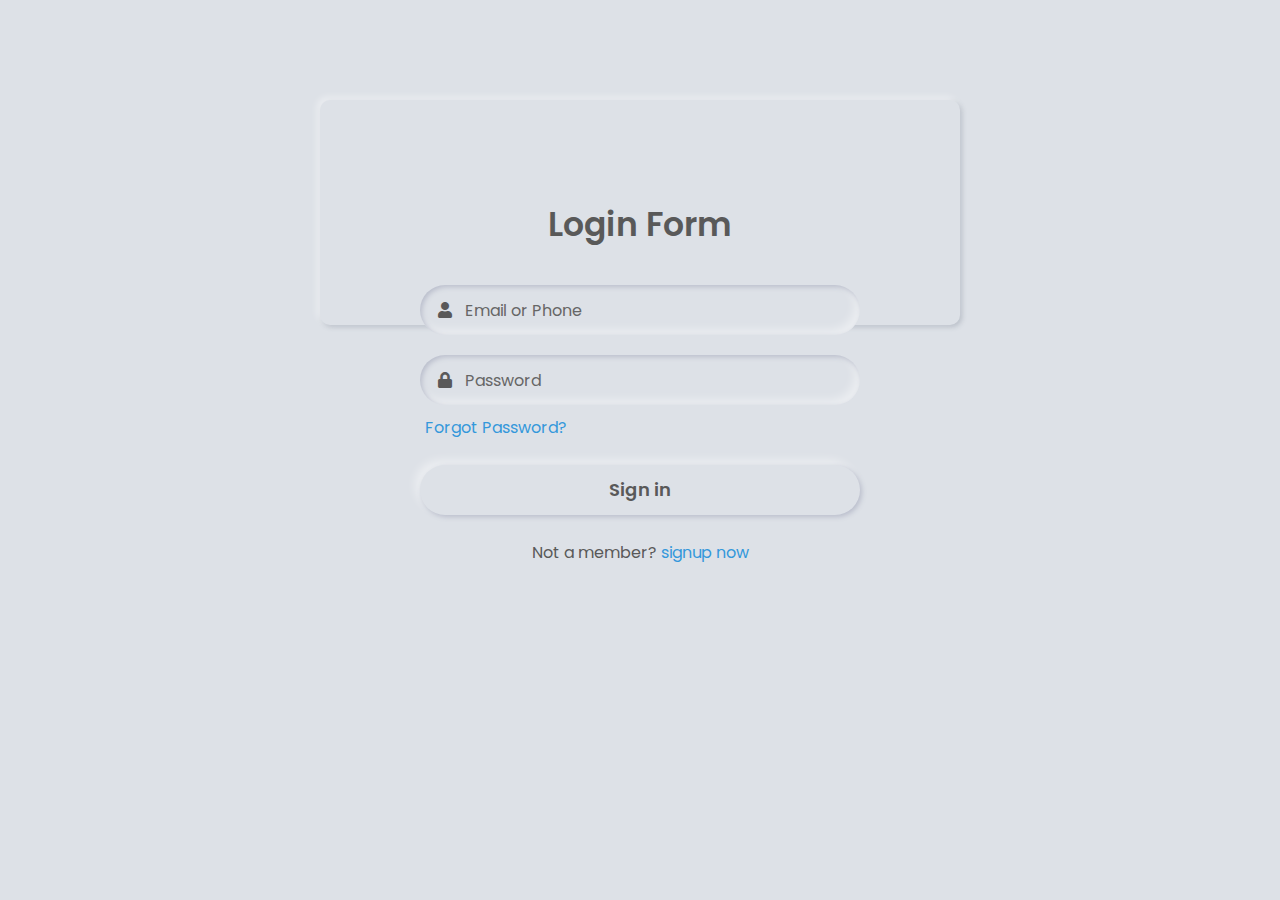
<file: signup.html>
<!DOCTYPE html>
<!-- Created By CodingNepal -->
<html lang="en" dir="ltr">
   <head>
      <meta charset="utf-8">
      <!-- <title>Neumorphism Login Form UI | CodingNepal</title> -->
      <link rel="stylesheet" href="signup.css">
      <link rel="stylesheet" href="https://cdnjs.cloudflare.com/ajax/libs/font-awesome/5.15.3/css/all.min.css"/>
   </head>
   <body>
      <div class="content">
         <div class="text">
            Login Form
         </div>
         <form action="#">
            <div class="field">
               <input type="text" required>
               <span class="fas fa-user"></span>
               <label>Email or Phone</label>
            </div>
            <div class="field">
               <input type="password" required>
               <span class="fas fa-lock"></span>
               <label>Password</label>
            </div>
            <div class="forgot-pass">
               <a href="index.html">Forgot Password?</a>
            </div>
            <a href="index.html"><button>Sign in</button>
            </a>
            <div class="sign-up">
               Not a member?
               <a href="404.html">signup now</a>
            </div>
         </form>
      </div>
   </body>
</html>
</file>
<file: signup.css>
@import url('https://fonts.googleapis.com/css?family=Poppins:400,500,600,700&display=swap');
*{
  margin: 0;
  padding: 0;
  /* user-select: none; */
  box-sizing: border-box;
  font-family: 'Poppins', sans-serif;
}
html,body{
  height: 100%;
}
body{
  display: flex;
  align-items: start;
  justify-content: center;
  background: #dde1e7;
  text-align: center;
}
.content{
  width: 50%;
  height: 25%;

  margin: 100px;
  padding: 100px;
  background: #dde1e7;
  border-radius: 10px;
  box-shadow: -3px -3px 7px #ffffff73,
               2px 2px 5px rgba(94,104,121,0.288);
}
.content .text{
  font-size: 33px;
  font-weight: 600;
  margin-bottom: 35px;
  color: #595959;
}
.field{
  height: 50px;
  width: 100%;
  display: flex;
  position: relative;
}
.field:nth-child(2){
  margin-top: 20px;
}
.field input{
  height: 100%;
  width: 100%;
  padding-left: 45px;
  outline: none;
  border: none;
  font-size: 18px;
  background: #dde1e7;
  color: #595959;
  border-radius: 25px;
  box-shadow: inset 2px 2px 5px #BABECC,
              inset -5px -5px 10px #ffffff73;
}
.field input:focus{
  box-shadow: inset 1px 1px 2px #BABECC,
              inset -1px -1px 2px #ffffff73;
}
.field span{
  position: absolute;
  color: #595959;
  width: 50px;
  line-height: 50px;
}
.field label{
  position: absolute;
  top: 50%;
  transform: translateY(-50%);
  left: 45px;
  pointer-events: none;
  color: #666666;
}
.field input:valid ~ label{
  opacity: 0;
}
.forgot-pass{
  text-align: left;
  margin: 10px 0 10px 5px;
}
.forgot-pass a{
  font-size: 16px;
  color: #3498db;
  text-decoration: none;
}
.forgot-pass:hover a{
  text-decoration: underline;
}
button{
  margin: 15px 0;
  width: 100%;
  height: 50px;
  font-size: 18px;
  line-height: 50px;
  font-weight: 600;
  background: #dde1e7;
  border-radius: 25px;
  border: none;
  outline: none;
  cursor: pointer;
  color: #595959;
  box-shadow: 2px 2px 5px #BABECC,
             -5px -5px 10px #ffffff73;
}
button:focus{
  color: #3498db;
  box-shadow: inset 2px 2px 5px #BABECC,
             inset -5px -5px 10px #ffffff73;
}
.sign-up{
  margin: 10px 0;
  color: #595959;
  font-size: 16px;
}
.sign-up a{
  color: #3498db;
  text-decoration: none;
}
.sign-up a:hover{
  text-decoration: underline;
}
@media  screen and(max-width: 900px){
    .content{
        width: 400px;
        padding: 40px 30px;
        background: #dde1e7;
        border-radius: 10px;
        box-shadow: -3px -3px 7px #ffffff73,
                     2px 2px 5px rgba(94,104,121,0.288);
      
  }
  }
</file>
